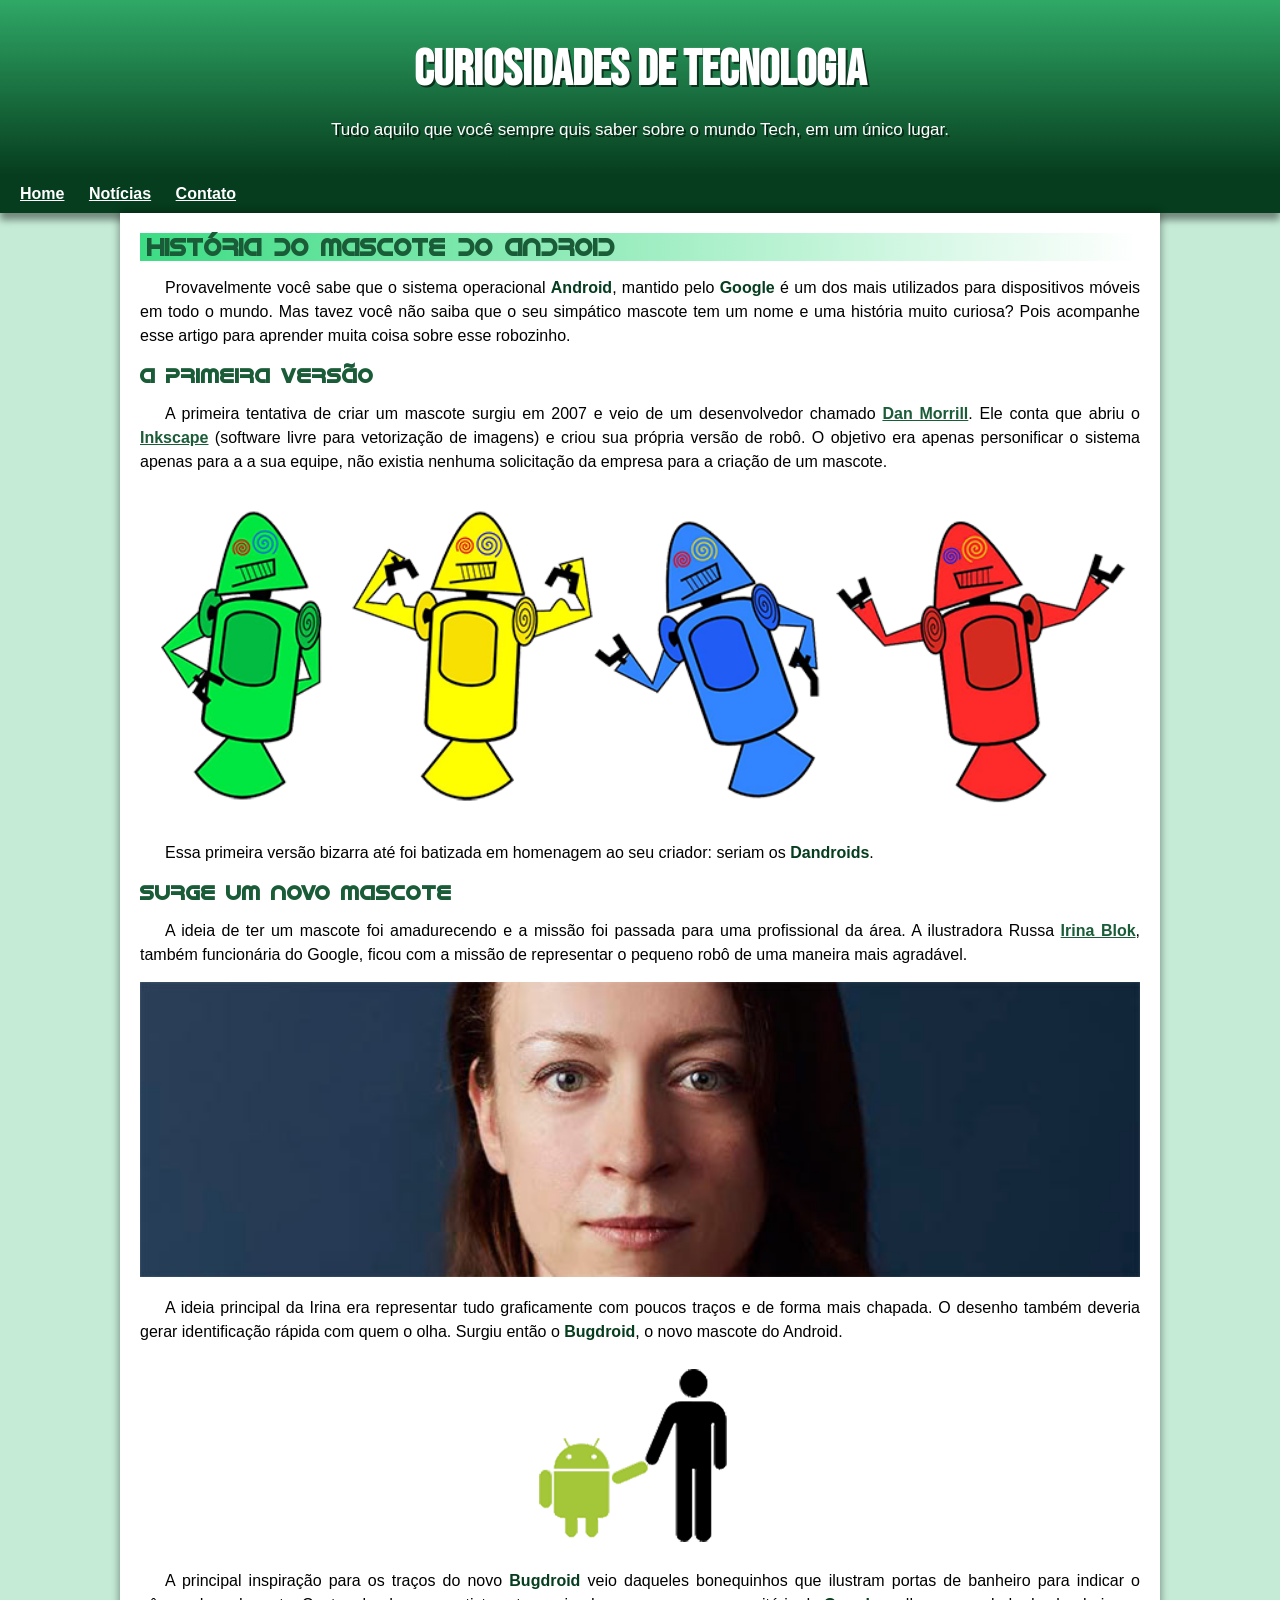
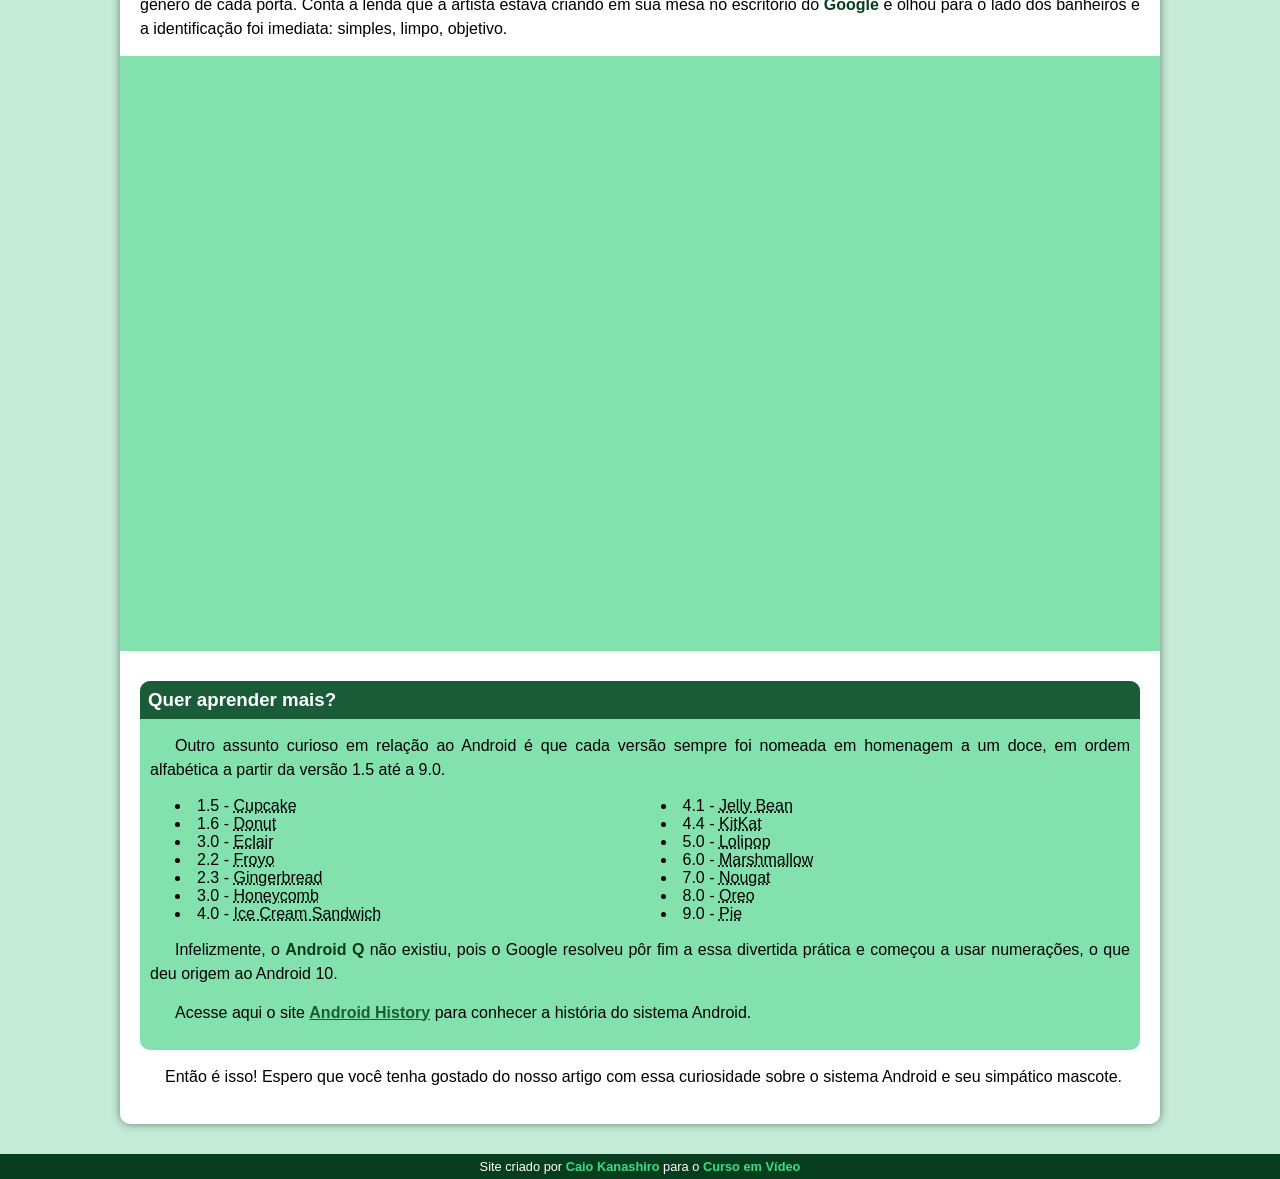
<file: index.html>
<!DOCTYPE html>
<html lang="pt-br">
<head>
    <meta charset="UTF-8">
    <meta http-equiv="X-UA-Compatible" content="IE=edge">
    <meta name="viewport" content="width=device-width, initial-scale=1.0">
    <title>Como surgiu o mascote do Android</title>
    <link rel="shortcut icon" href="imagens/favicon.ico" type="image/x-icon">
    <link rel="stylesheet" href="estilo/style.css">
</head>
<body>
    <header>
        <h1>Curiosidades de Tecnologia</h1>
        <p>Tudo aquilo que você sempre quis saber sobre o mundo Tech, em um único lugar.</p>
    </header>
    <nav>
        <a href="#">Home</a>
        <a href="#">Notícias</a>
        <a href="#">Contato</a>
    </nav>
    <main>
        <article>
            <h1>História do Mascote do Android</h1>

            <p>Provavelmente você sabe que o sistema operacional <strong>Android</strong>, mantido pelo <strong>Google</strong> é um dos mais utilizados para dispositivos móveis em todo o mundo. Mas tavez você não saiba que o seu simpático mascote tem um nome e uma história muito curiosa? Pois acompanhe esse artigo para aprender muita coisa sobre esse robozinho.</p>

            <h2>A primeira versão</h2>

            <p>A primeira tentativa de criar um mascote surgiu em 2007 e veio de um desenvolvedor chamado <a href="https://androidcommunity.com/dan-morrill-shows-us-the-android-mascot-that-almost-was-20130103/" target="_blank">Dan Morrill</a>. Ele conta que abriu o <a href="https://inkscape.org/pt-br/" target="_blank">Inkscape</a> (software livre para vetorização de imagens) e criou sua própria versão de robô. O objetivo era apenas personificar o sistema apenas para a a sua equipe, não existia nenhuma solicitação da empresa para a criação de um mascote.</p>

            <picture>
                <source media="(max-width: 640px)" srcset="imagens/dan-droids-pq.png">
                <img src="imagens/dan-droids.png" alt="Primeiro mascote do Android">
            </picture>

            <p>Essa primeira versão bizarra até foi batizada em homenagem ao seu criador: seriam os <strong>Dandroids</strong>.</p>

            <h2>Surge um novo mascote</h2>

            <p>A ideia de ter um mascote foi amadurecendo e a missão foi passada para uma profissional da área. A ilustradora Russa <a href="https://www.irinablok.com/" target="_blank">Irina Blok</a>, também funcionária do Google, ficou com a missão de representar o pequeno robô de uma maneira mais agradável.</p>

            <picture>
                <source media="(max-width: 640px)" srcset="imagens/irina-blok-pq.jpg">
                <img src="imagens/irina-blok.jpg" alt="Irina Blok, criadora do Bugdroid">
            </picture>

            <p>A ideia principal da Irina era representar tudo graficamente com poucos traços e de forma mais chapada. O desenho também deveria gerar identificação rápida com quem o olha. Surgiu então o <strong>Bugdroid</strong>, o novo mascote do Android.</p>

            <img src="imagens/bugdroid.png" class="pequena" alt="">

            <p>A principal inspiração para os traços do novo <strong>Bugdroid</strong> veio daqueles bonequinhos que ilustram portas de banheiro para indicar o gênero de cada porta. Conta a lenda que a artista estava criando em sua mesa no escritório do <strong>Google</strong> e olhou para o lado dos banheiros e a identificação foi imediata: simples, limpo, objetivo.</p>

            <div class="video">
                <iframe width="560" height="315" src="https://www.youtube.com/embed/l2UDgpLz20M" title="YouTube video player" frameborder="0" allow="accelerometer; autoplay; clipboard-write; encrypted-media; gyroscope; picture-in-picture" allowfullscreen></iframe>
            </div>
            
            <aside>
                <h3>Quer aprender mais?</h3>
                <p>Outro assunto curioso em relação ao Android é que cada versão sempre foi nomeada em homenagem a um doce, em ordem alfabética a partir da versão 1.5 até a 9.0.</p>
                <ul>
                    <li>1.5 - <abbr title="Bolo de Copo">Cupcake</abbr></li>
                    <li>1.6 - <abbr title="Rosquinha">Donut</abbr></li>
                    <li>3.0 - <abbr title="Bomba">Eclair</abbr></li>
                    <li>2.2 - <abbr title="Iogurte Congelado">Froyo</abbr></li>
                    <li>2.3 - <abbr title="Biscoito de Gengibre">Gingerbread</abbr></li>
                    <li>3.0 - <abbr title="Favo de Mel">Honeycomb</abbr></li>
                    <li>4.0 - <abbr title="Sanduíche de Sorvete">Ice Cream Sandwich</abbr></li>
                    <li>4.1 - <abbr title="Jujuba">Jelly Bean</abbr></li>
                    <li>4.4 - <abbr title="KitKat">KitKat</abbr></li>
                    <li>5.0 - <abbr title="Pirulito">Lolipop</abbr></li>
                    <li>6.0 - <abbr title="Marshmallow">Marshmallow</abbr></li>
                    <li>7.0 - <abbr title="Torrone">Nougat</abbr></li>
                    <li>8.0 - <abbr title="Oreo">Oreo</abbr></li>
                    <li>9.0 - <abbr title="Torta">Pie</abbr></li>
                </ul>
                <p>
                    Infelizmente, o <strong>Android Q</strong> não existiu, pois o Google resolveu pôr fim a essa divertida prática e começou a usar numerações, o que deu origem ao Android 10.
                </p>
                <p>    
                    Acesse aqui o site <a href="https://www.android.com/intl/en_uk/what-is-android/" target="_blank">Android History</a> para conhecer a história do sistema Android.
                </p>
            </aside>
            
            <p>Então é isso! Espero que você tenha gostado do nosso artigo com essa curiosidade sobre o sistema Android e seu simpático mascote.</p>

        </article>
    </main>
    <footer>
        <p>Site criado por <a href="https://www.linkedin.com/in/caio-kanashiro-0a50a219a/" target="_blank">Caio Kanashiro</a> para o <a href="https://www.youtube.com/c/CursoemV%C3%ADdeo" target="_blank">Curso em Vídeo</a></p>
    </footer>
</body>
</html>
</file>
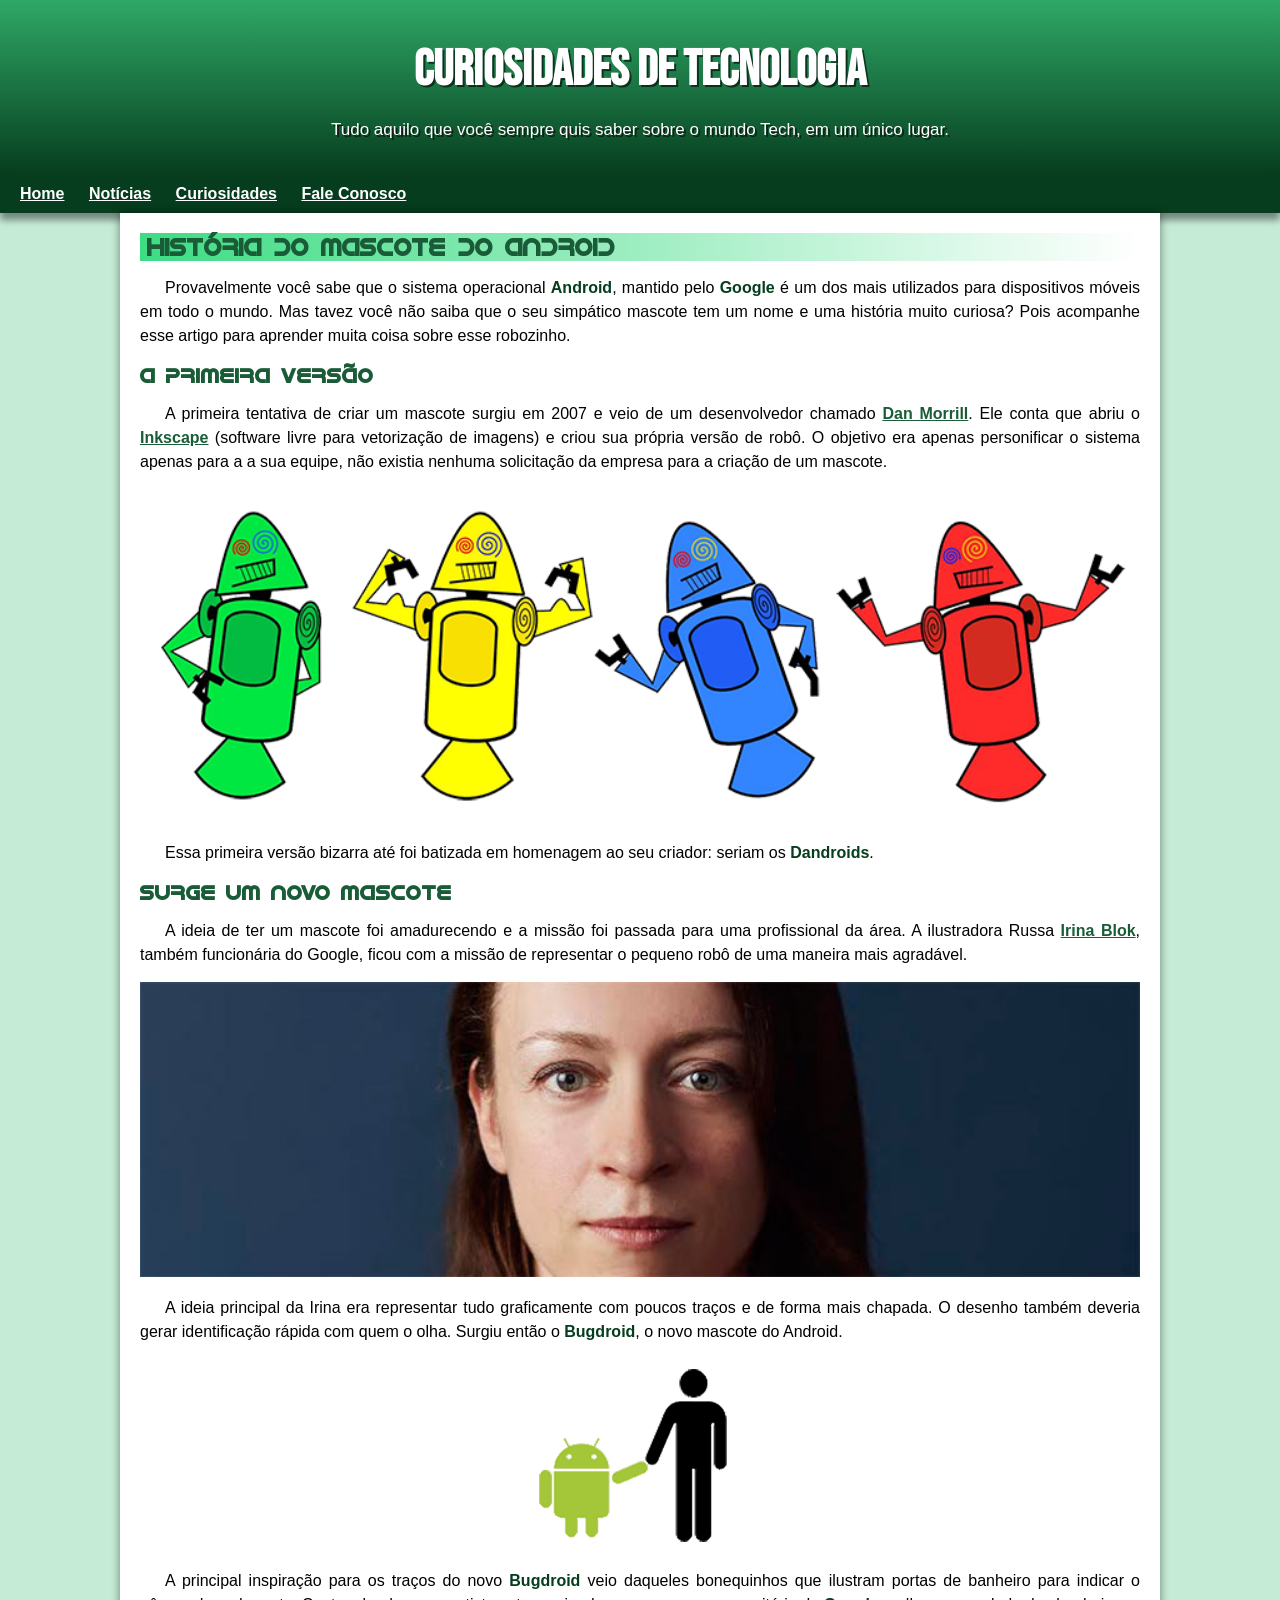
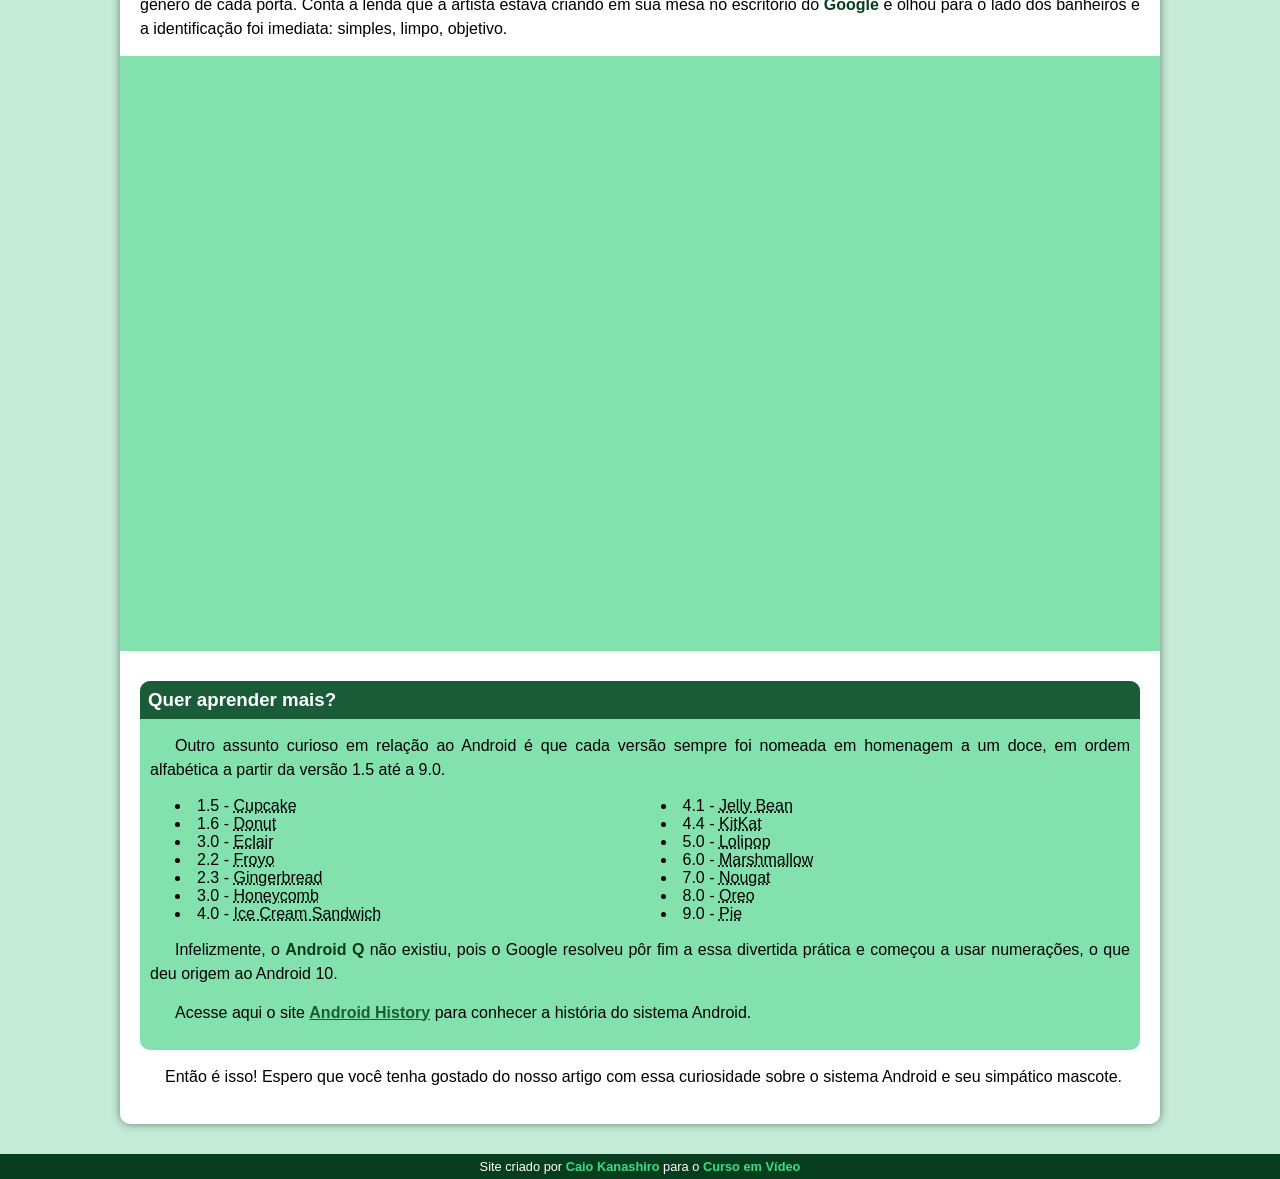
<file: index.html.html>
<!DOCTYPE html>
<html lang="pt-br">
<head>
    <meta charset="UTF-8">
    <meta http-equiv="X-UA-Compatible" content="IE=edge">
    <meta name="viewport" content="width=device-width, initial-scale=1.0">
    <title>Como surgiu o mascote do Android</title>
    <link rel="shortcut icon" href="imagens/favicon.ico" type="image/x-icon">
    <link rel="stylesheet" href="estilo/style.css">
</head>
<body>
    <header>
        <h1>Curiosidades de Tecnologia</h1>
        <p>Tudo aquilo que você sempre quis saber sobre o mundo Tech, em um único lugar.</p>
    </header>
    <nav>
        <a href="#">Home</a>
        <a href="#">Notícias</a>
        <a href="#">Curiosidades</a>
        <a href="#">Fale Conosco</a>
    </nav>
    <main>
        <article>
            <h1>História do Mascote do Android</h1>

            <p>Provavelmente você sabe que o sistema operacional <strong>Android</strong>, mantido pelo <strong>Google</strong> é um dos mais utilizados para dispositivos móveis em todo o mundo. Mas tavez você não saiba que o seu simpático mascote tem um nome e uma história muito curiosa? Pois acompanhe esse artigo para aprender muita coisa sobre esse robozinho.</p>

            <h2>A primeira versão</h2>

            <p>A primeira tentativa de criar um mascote surgiu em 2007 e veio de um desenvolvedor chamado <a href="https://androidcommunity.com/dan-morrill-shows-us-the-android-mascot-that-almost-was-20130103/" target="_blank">Dan Morrill</a>. Ele conta que abriu o <a href="https://inkscape.org/pt-br/" target="_blank">Inkscape</a> (software livre para vetorização de imagens) e criou sua própria versão de robô. O objetivo era apenas personificar o sistema apenas para a a sua equipe, não existia nenhuma solicitação da empresa para a criação de um mascote.</p>

            <picture>
                <source media="(max-width: 640px)" srcset="imagens/dan-droids-pq.png">
                <img src="imagens/dan-droids.png" alt="Primeiro mascote do Android">
            </picture>

            <p>Essa primeira versão bizarra até foi batizada em homenagem ao seu criador: seriam os <strong>Dandroids</strong>.</p>

            <h2>Surge um novo mascote</h2>

            <p>A ideia de ter um mascote foi amadurecendo e a missão foi passada para uma profissional da área. A ilustradora Russa <a href="https://www.irinablok.com/" target="_blank">Irina Blok</a>, também funcionária do Google, ficou com a missão de representar o pequeno robô de uma maneira mais agradável.</p>

            <picture>
                <source media="(max-width: 640px)" srcset="imagens/irina-blok-pq.jpg">
                <img src="imagens/irina-blok.jpg" alt="Irina Blok, criadora do Bugdroid">
            </picture>

            <p>A ideia principal da Irina era representar tudo graficamente com poucos traços e de forma mais chapada. O desenho também deveria gerar identificação rápida com quem o olha. Surgiu então o <strong>Bugdroid</strong>, o novo mascote do Android.</p>

            <img src="imagens/bugdroid.png" class="pequena" alt="">

            <p>A principal inspiração para os traços do novo <strong>Bugdroid</strong> veio daqueles bonequinhos que ilustram portas de banheiro para indicar o gênero de cada porta. Conta a lenda que a artista estava criando em sua mesa no escritório do <strong>Google</strong> e olhou para o lado dos banheiros e a identificação foi imediata: simples, limpo, objetivo.</p>

            <div class="video">
                <iframe width="560" height="315" src="https://www.youtube.com/embed/l2UDgpLz20M" title="YouTube video player" frameborder="0" allow="accelerometer; autoplay; clipboard-write; encrypted-media; gyroscope; picture-in-picture" allowfullscreen></iframe>
            </div>
            
            <aside>
                <h3>Quer aprender mais?</h3>
                <p>Outro assunto curioso em relação ao Android é que cada versão sempre foi nomeada em homenagem a um doce, em ordem alfabética a partir da versão 1.5 até a 9.0.</p>
                <ul>
                    <li>1.5 - <abbr title="Bolo de Copo">Cupcake</abbr></li>
                    <li>1.6 - <abbr title="Rosquinha">Donut</abbr></li>
                    <li>3.0 - <abbr title="Bomba">Eclair</abbr></li>
                    <li>2.2 - <abbr title="Iogurte Congelado">Froyo</abbr></li>
                    <li>2.3 - <abbr title="Biscoito de Gengibre">Gingerbread</abbr></li>
                    <li>3.0 - <abbr title="Favo de Mel">Honeycomb</abbr></li>
                    <li>4.0 - <abbr title="Sanduíche de Sorvete">Ice Cream Sandwich</abbr></li>
                    <li>4.1 - <abbr title="Jujuba">Jelly Bean</abbr></li>
                    <li>4.4 - <abbr title="KitKat">KitKat</abbr></li>
                    <li>5.0 - <abbr title="Pirulito">Lolipop</abbr></li>
                    <li>6.0 - <abbr title="Marshmallow">Marshmallow</abbr></li>
                    <li>7.0 - <abbr title="Torrone">Nougat</abbr></li>
                    <li>8.0 - <abbr title="Oreo">Oreo</abbr></li>
                    <li>9.0 - <abbr title="Torta">Pie</abbr></li>
                </ul>
                <p>
                    Infelizmente, o <strong>Android Q</strong> não existiu, pois o Google resolveu pôr fim a essa divertida prática e começou a usar numerações, o que deu origem ao Android 10.
                </p>
                <p>    
                    Acesse aqui o site <a href="https://www.android.com/intl/en_uk/what-is-android/" target="_blank">Android History</a> para conhecer a história do sistema Android.
                </p>
            </aside>
            
            <p>Então é isso! Espero que você tenha gostado do nosso artigo com essa curiosidade sobre o sistema Android e seu simpático mascote.</p>

        </article>
    </main>
    <footer>
        <p>Site criado por <a href="https://www.linkedin.com/in/caio-kanashiro-0a50a219a/" target="_blank">Caio Kanashiro</a> para o <a href="https://www.youtube.com/c/CursoemV%C3%ADdeo" target="_blank">Curso em Vídeo</a></p>
    </footer>
</body>
</html>
</file>
<file: estilo/style.css>
@charset "UTF-8";

@import url('https://fonts.googleapis.com/css2?family=Bebas+Neue&display=swap');

@font-face {
    font-family: 'Android';
    src: url('../fontes/idroid.otf') format('opentype');
    font-weight: normal;
}

/*
#c5ebd6
#83e1ad
#3ddc84
#2fa866
#1a5c37
#063d1e
*/

:root{
    --cor0: #c5ebd6;
    --cor1: #83e1ad;
    --cor2: #3ddc84;
    --cor3: #2fa866;
    --cor4: #1a5c37;
    --cor5: #063d1e;

    --fonte-padrao: Arial, Verdana, Helvetica, sans-serif;
    --fonte-destaque: 'Bebas Neue', cursive;
    --fonte-android: 'Android', cursive;
}

*{
    margin: 0px;
    padding: 0px;
}

body{
    background-color: var(--cor0);
    font-family: var(--fonte-padrao);
}

header{
    background-image: linear-gradient(to bottom, var(--cor3), var(--cor5));
    min-height: 130px;
    text-align: center;
    padding-top: 40px;
}

header > h1{
    color: white;
    font-family: var(--fonte-destaque);
    margin-bottom: 20px;
    font-size: 50px;
    text-shadow: 2px 2px 0px rgba(0, 0, 0, 0.589);
}

header > p{
    color: white;
    font-family: var(--fonte-padrao);
    font-size: 17px;
    text-shadow: 2px 2px 0px rgba(0, 0, 0, 0.589);
    padding-bottom: 35px;
}

nav{
    background-color: var(--cor5);
    padding: 10px;
    box-shadow: 0px 7px 7px rgba(0, 0, 0, 0.425);
}

nav > a{
    color: white;
    text-decoration: underline;
    padding: 10px;
    padding-bottom: 5px;
    font-weight: bold;
    border-radius: 5px;
    transition-duration: 0.3s;
}

nav > a:hover{
    color: var(--cor5);
    background-color: var(--cor3);
}

main{
    background-color: white;
    min-width: 300px;
    max-width: 1000px;
    margin: auto;
    margin-bottom: 30px;
    padding: 20px;
    box-shadow: 0px 0px 10px rgba(0, 0, 0, 0.452);
    border-bottom-left-radius: 10px;
    border-bottom-right-radius: 10px;
}

main img{
    width: 100%;
}

main img.pequena{
    max-width: 300px;
    display: block;
    margin: auto;
}

main h1{
    color: var(--cor4);
    font-family: var(--fonte-android);
    background-image: linear-gradient(to right, var(--cor2), transparent);
    padding-left: 7px;
}

main h2{
    font-family: var(--fonte-android);
    color: var(--cor4);
    font-size: 1.3em;
}

main p{
    margin: 15px 0px;
    text-align: justify;
    text-indent: 25px;
    line-height: 1.5em;
}

main a{
    color: var(--cor4);
    font-weight: bold;
}

main a:hover{
    color: var(--cor2);
}

main strong{
    color: var(--cor5);
    font-weight: bold;
}

div.video{
    background-color: var(--cor1);
    margin: 0px -20px 30px -20px;
    padding: 15px;
    padding-bottom: 58%;
    position: relative;
}

div.video > iframe{
    position: absolute;
    top: 5%;
    left: 5%;
    width: 90%;
    height: 90%;
}

aside{
    background-color: var(--cor1);
    padding: 10px;
    border-radius: 10px;
}

aside h3{
    color: white;
    background-color: var(--cor4);
    padding: 8px;
    margin: -10px -10px 0px -10px;
    border-radius: 10px 10px 0px 0px;
}

aside > ul{
    padding-left: 25px;
    list-style-position: inside;
    columns: 2;
}

aside > ul > li:hover{
    cursor: help;
}

footer{
    background-color: var(--cor5);
    color: white;
    text-align: center;
    padding: 5px;
    font-size: 0.8em;
}

footer a{
    color: var(--cor2);
    font-weight: bold;
    text-decoration: none;
}

footer a:hover{
    text-decoration: underline;
    color: var(--cor3);
}
</file>
